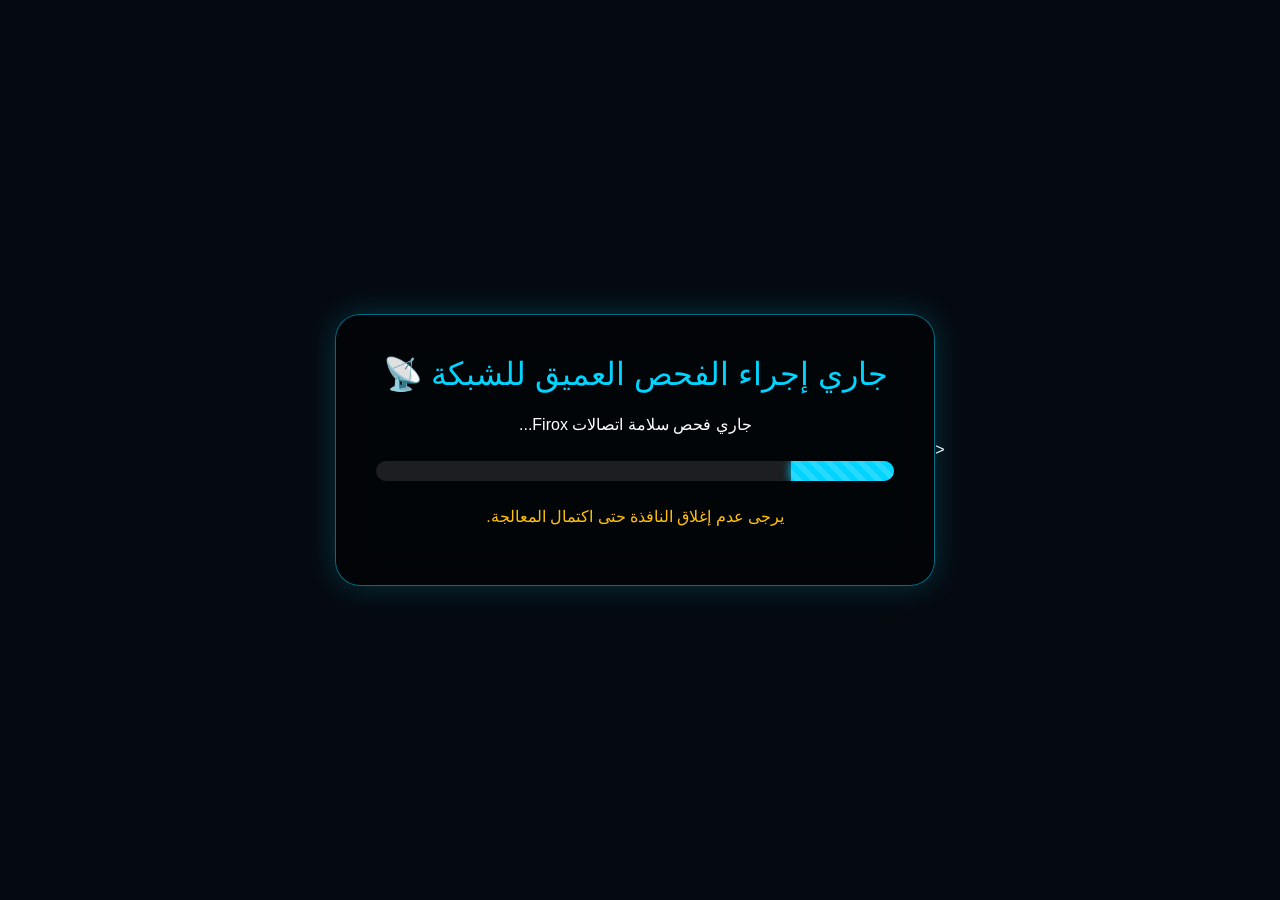
<file: NetworkSystem/templates/deep-scan.html>
<<!DOCTYPE html>
<html lang="ar" dir="rtl">
<head>
    <meta charset="UTF-8">
    <title>شاشة الفحص العميق - نظام 3D</title>
    <link href="https://cdn.jsdelivr.net/npm/bootstrap@5.3.0/dist/css/bootstrap.min.css" rel="stylesheet">
    <style>
        body { background-color: #050a10; margin: 0; height: 100vh; display: flex; align-items: center; justify-content: center; font-family: 'Segoe UI', sans-serif; color: white; overflow: hidden; }
        .bg-layer { position: fixed; top: 0; left: 0; width: 100%; height: 100%; background: url('https://images.unsplash.com/photo-1451187580459-43490279c0fa?q=80&w=2072') center/cover; z-index: -1; filter: brightness(0.3); }
        .scan-card { background: rgba(0, 0, 0, 0.5) !important; backdrop-filter: blur(20px); border: 1px solid rgba(0, 212, 255, 0.5); border-radius: 25px; padding: 40px; width: 80%; max-width: 600px; text-align: center; box-shadow: 0 0 30px rgba(0, 212, 255, 0.2); }
        .progress { background: rgba(255,255,255,0.1); border-radius: 10px; height: 20px; }
        .progress-bar { background-color: #00d4ff; box-shadow: 0 0 10px #00d4ff; transition: width 0.5s ease; }
        h2 { color: #00d4ff; margin-bottom: 20px; }
        #back-btn { display: none; } /* مخفي حتى يكتمل الفحص */
    </style>
</head>
<body>

    <div class="bg-layer"></div>

    <div class="scan-card">
        <h2 id="scan-title">جاري إجراء الفحص العميق للشبكة 📡</h2>
        <p id="status-msg">بدء بروتوكول التشخيص (Firox/Finor)...</p>
        
        <div class="progress mt-4 mb-4">
            <div id="progress-bar" class="progress-bar progress-bar-striped progress-bar-animated" style="width: 0%"></div>
        </div>

        <p id="warning-msg" class="text-warning">يرجى عدم إغلاق النافذة حتى اكتمال المعالجة.</p>
        
        <a href="/" id="back-btn" class="btn btn-outline-info mt-3">العودة للرئيسية</a>
    </div>

    <script>
        const progressBar = document.getElementById('progress-bar');
        const statusMsg = document.getElementById('status-msg');
        const backBtn = document.getElementById('back-btn');
        const warningMsg = document.getElementById('warning-msg');
        let width = 0;

        const interval = setInterval(() => {
            if (width >= 100) {
                clearInterval(interval);
                statusMsg.innerHTML = "✅ اكتمل الفحص: جميع العوازل تعمل بكفاءة.";
                warningMsg.style.display = "none";
                backBtn.style.display = "inline-block";
            } else {
                width += 2;
                progressBar.style.width = width + '%';
                
                // تحديث الرسائل بناءً على التقدم
                if (width === 20) statusMsg.innerHTML = "جاري فحص سلامة اتصالات Firox...";
                if (width === 50) statusMsg.innerHTML = "جاري تحليل مرونة عوازل Finor...";
                if (width === 80) statusMsg.innerHTML = "جاري توثيق سجلات الشبكة المشفرة...";
            }
        }, 100);
    </script>
</body>
</html>
</file>
